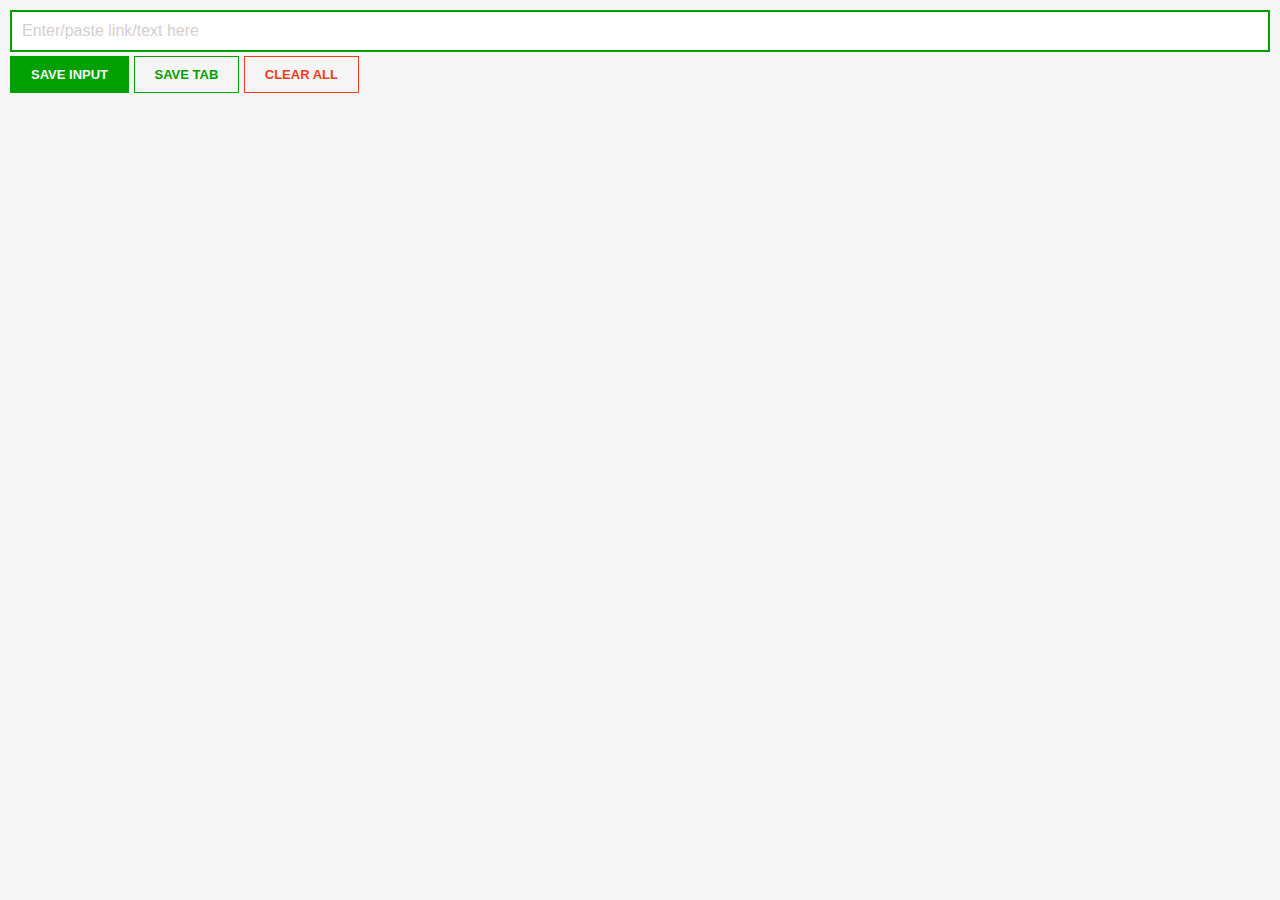
<file: index.html>
<!DOCTYPE html>
<html>
    <head>
        <title>M List</title>
        <link rel="stylesheet" href="style.css">
    </head>
    <body>
        <input type="text" id="input-el" placeholder="Enter/paste link/text here">
        <button id="input-btn" class="button-ani-input">SAVE INPUT</button>
        <button id="tab-btn" class="button-ani-savetab">SAVE TAB</button>
        <button id="clr-btn" class="button-ani-clr">CLEAR ALL</button>

        <ul id="list-el"></ul>

        <script src="index.js"></script>
    </body>
</html>
</file>
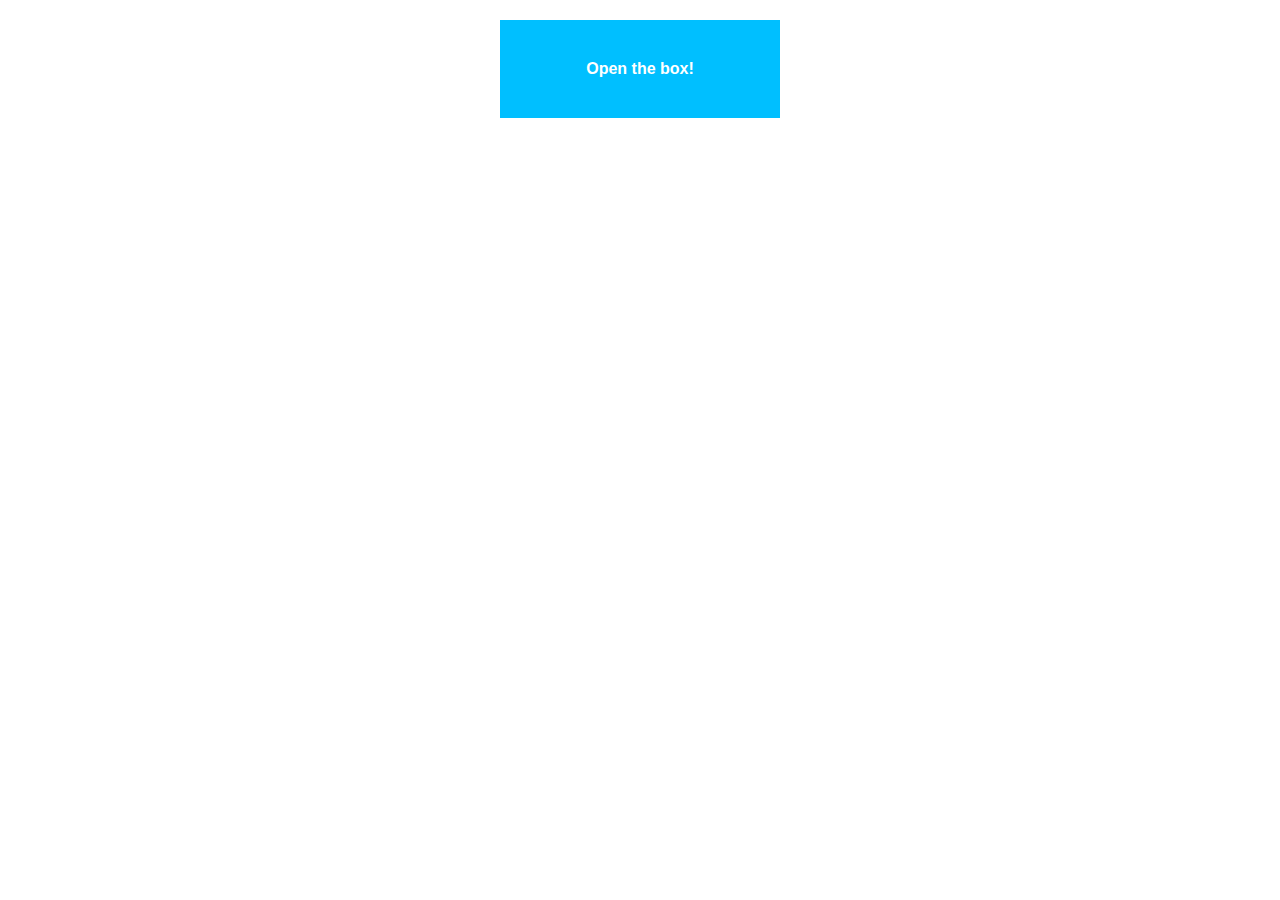
<file: addEventListener/index.html>
<html>
    <head>
        <link rel="stylesheet" href="index.css">
    </head>
    <body>
        <div id="box">Open the box!</div>

        <p id="output"></p>
        <script src="index.js"></script>
    </body>
</html>
</file>
<file: style.css>
body{
    margin: 0;
    padding: 10px;
    font-family: Arial, Helvetica, sans-serif;
    /* font-weight: bold; */
    min-width: 420px;
    background: whitesmoke;
}


input{
    width: 100%;
    padding: 10px;
    /* font-family: 'Courier New', Courier, monospace; */
    /* font-weight: 100; */
    box-sizing: border-box;
    border: 2px solid rgb(0, 160, 0);
    margin-bottom: 4px;
    font-size: medium;
    font-weight: 100;
    
}

input::placeholder {
    color: rgb(216, 206, 206);
    opacity: 1;
}




ul{
    margin-top: 20px;
    list-style: none; 
    padding-left: 0;
}

li{
    margin-top: 7px;
}

li a{
    color: green;
}

.button-ani-savetab{
    cursor: pointer;
    padding: 10px 20px;
    border: 1px solid rgb(0, 160, 0);
    font-weight: bold;
    font-size: small;
    background: whitesmoke;
    color: rgb(0, 160, 0);
}

.button-ani-savetab:active {
    /* background-color: #bfff00; */
    box-shadow: 0 1px #666;
    transform: translateY(1pt);
}



/* input button */
.button-ani-input {
    /* padding: 15px 25px; */
    /* font-size: 24px; */
    /* text-align: center; */
    cursor: pointer;
    /* outline: none; */
    /* color: #fff; */
    /* background-color: #04AA6D; */
    /* border: none; */
    /* border-radius: 15px; */
    /* // box-shadow: 0 9px #999; */
}

.button-ani-input:hover {
    background-color: #ffc907
}

.button-ani-input:active {
    background-color: #bfff00;
    box-shadow: 0 1px #666;
    transform: translateY(1pt);
}

#input-btn {
    background: rgb(0, 160, 0);
    color: whitesmoke;
    /* padding-top: 10px;
    padding-bottom: 10px;
    padding-left: 20px;
    padding-right: 20px; */
    padding: 10px 20px;
    border: 1px solid rgb(0, 160, 0);
    font-weight: bold;
    font-size: small;

}



/* clear button */
.button-ani-clr {
    padding: 15px 25px;
    /* font-size: 24px; */
    /* text-align: center; */
    cursor: pointer;
    /* outline: none; */
    /* color: #fff; */
    /* background-color: #04AA6D; */
    border: none;
    /* border-radius: 15px; */
    // box-shadow: 0 9px #999;
}

.button-ani-clr:hover {
    background-color: #ffc907
}

.button-ani-clr:active {
    background-color: #bfff00;
    box-shadow: 0 1px #666;
    transform: translateY(1pt);
}


#clr-btn {
    background: whitesmoke;
    color: rgb(243, 60, 28);
    /* padding-top: 10px;
    padding-bottom: 10px;
    padding-left: 20px;
    padding-right: 20px; */
    padding: 10px 20px;
    border: 1px solid rgb(243, 60, 28);
    font-weight: bold;
    font-size: small;

}
</file>
<file: addEventListener/index.css>
html, body{
    margin: 0;
    padding: 0;
    font-family: Arial, Helvetica, sans-serif;
    text-align: center;
}

#box{
    cursor: pointer;
    background: deepskyblue;
    padding: 40px;
    width: 200px;
    text-align: center;
    margin: 20px auto;
    color: white;
    font-weight: bold;
}
</file>
